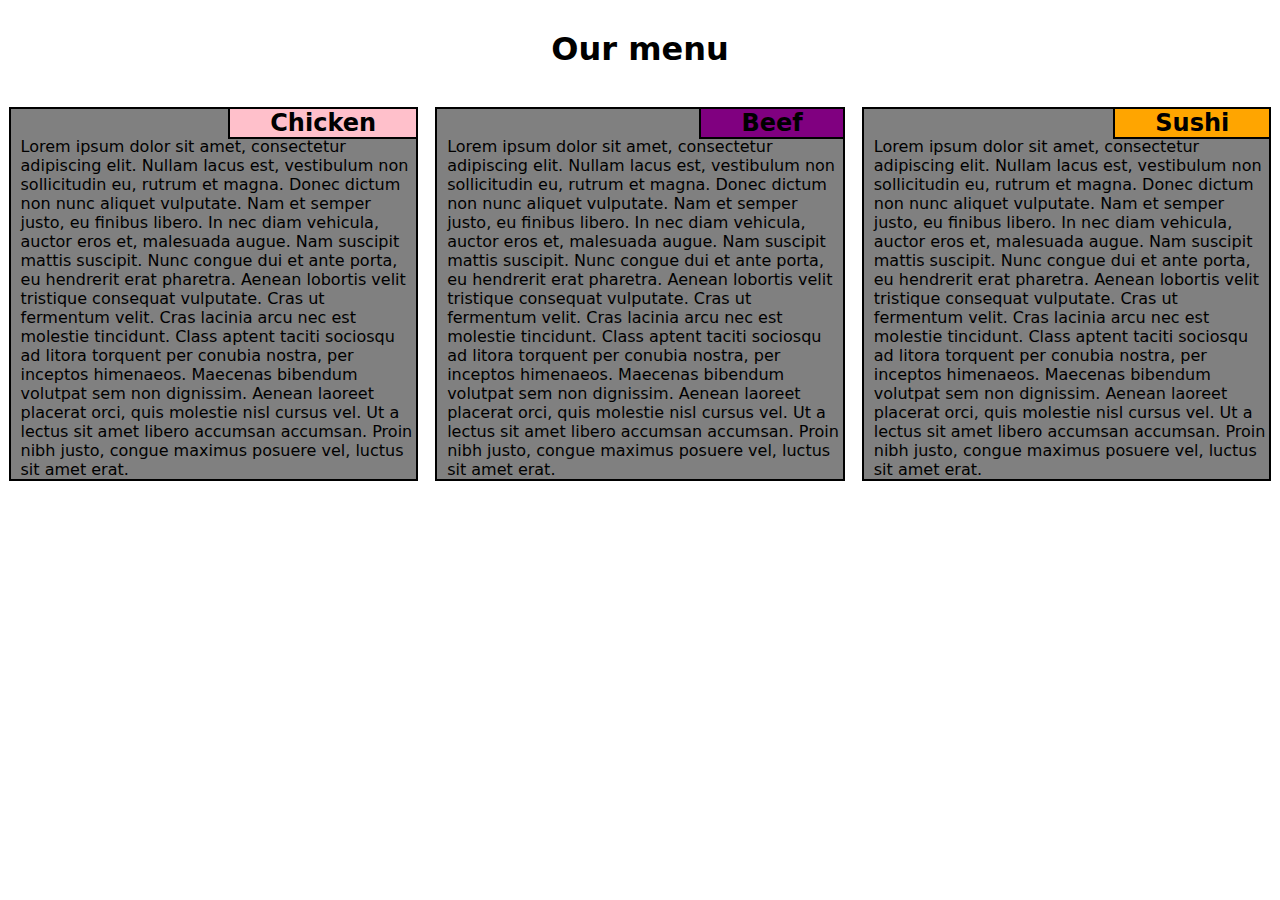
<file: Module2-Solution/index.html>
<!DOCTYPE html>
<html lang="en">
<head>

	<meta charset="utf-8">
	<meta name="viewport" content="width=device-width, initial-scale=1">

	<title>Module 2 Solution</title>

	<link rel="stylesheet" type="text/css" href="CSS/styles.css">
</head>
<body>

	<h1>Our menu</h1>
<div class="large tablet mobile">
	<section id="section">
		<h2><span id="sec-1">Chicken</span></h2>
		<p>
			Lorem ipsum dolor sit amet, consectetur adipiscing elit. Nullam lacus est, vestibulum non sollicitudin eu, rutrum et magna. Donec dictum non nunc aliquet vulputate. Nam et semper justo, eu finibus libero. In nec diam vehicula, auctor eros et, malesuada augue. Nam suscipit mattis suscipit. Nunc congue dui et ante porta, eu hendrerit erat pharetra. Aenean lobortis velit tristique consequat vulputate. Cras ut fermentum velit. Cras lacinia arcu nec est molestie tincidunt. Class aptent taciti sociosqu ad litora torquent per conubia nostra, per inceptos himenaeos. Maecenas bibendum volutpat sem non dignissim. Aenean laoreet placerat orci, quis molestie nisl cursus vel. Ut a lectus sit amet libero accumsan accumsan. Proin nibh justo, congue maximus posuere vel, luctus sit amet erat.
		</p>
	</section>
</div>
<div class="large tablet mobile">
	<section id="section">
		<h2><span id="sec-2">Beef</span></h2>
		<p>
			Lorem ipsum dolor sit amet, consectetur adipiscing elit. Nullam lacus est, vestibulum non sollicitudin eu, rutrum et magna. Donec dictum non nunc aliquet vulputate. Nam et semper justo, eu finibus libero. In nec diam vehicula, auctor eros et, malesuada augue. Nam suscipit mattis suscipit. Nunc congue dui et ante porta, eu hendrerit erat pharetra. Aenean lobortis velit tristique consequat vulputate. Cras ut fermentum velit. Cras lacinia arcu nec est molestie tincidunt. Class aptent taciti sociosqu ad litora torquent per conubia nostra, per inceptos himenaeos. Maecenas bibendum volutpat sem non dignissim. Aenean laoreet placerat orci, quis molestie nisl cursus vel. Ut a lectus sit amet libero accumsan accumsan. Proin nibh justo, congue maximus posuere vel, luctus sit amet erat.
		</p>
	</section>
</div>
<div class="large mobile">
	<section id="section">
		<h2><span id="sec-3">Sushi</span></h2>
		<p>
			Lorem ipsum dolor sit amet, consectetur adipiscing elit. Nullam lacus est, vestibulum non sollicitudin eu, rutrum et magna. Donec dictum non nunc aliquet vulputate. Nam et semper justo, eu finibus libero. In nec diam vehicula, auctor eros et, malesuada augue. Nam suscipit mattis suscipit. Nunc congue dui et ante porta, eu hendrerit erat pharetra. Aenean lobortis velit tristique consequat vulputate. Cras ut fermentum velit. Cras lacinia arcu nec est molestie tincidunt. Class aptent taciti sociosqu ad litora torquent per conubia nostra, per inceptos himenaeos. Maecenas bibendum volutpat sem non dignissim. Aenean laoreet placerat orci, quis molestie nisl cursus vel. Ut a lectus sit amet libero accumsan accumsan. Proin nibh justo, congue maximus posuere vel, luctus sit amet erat.
		</p>
	</section>	
</div>
	
</body>
</html>
</file>
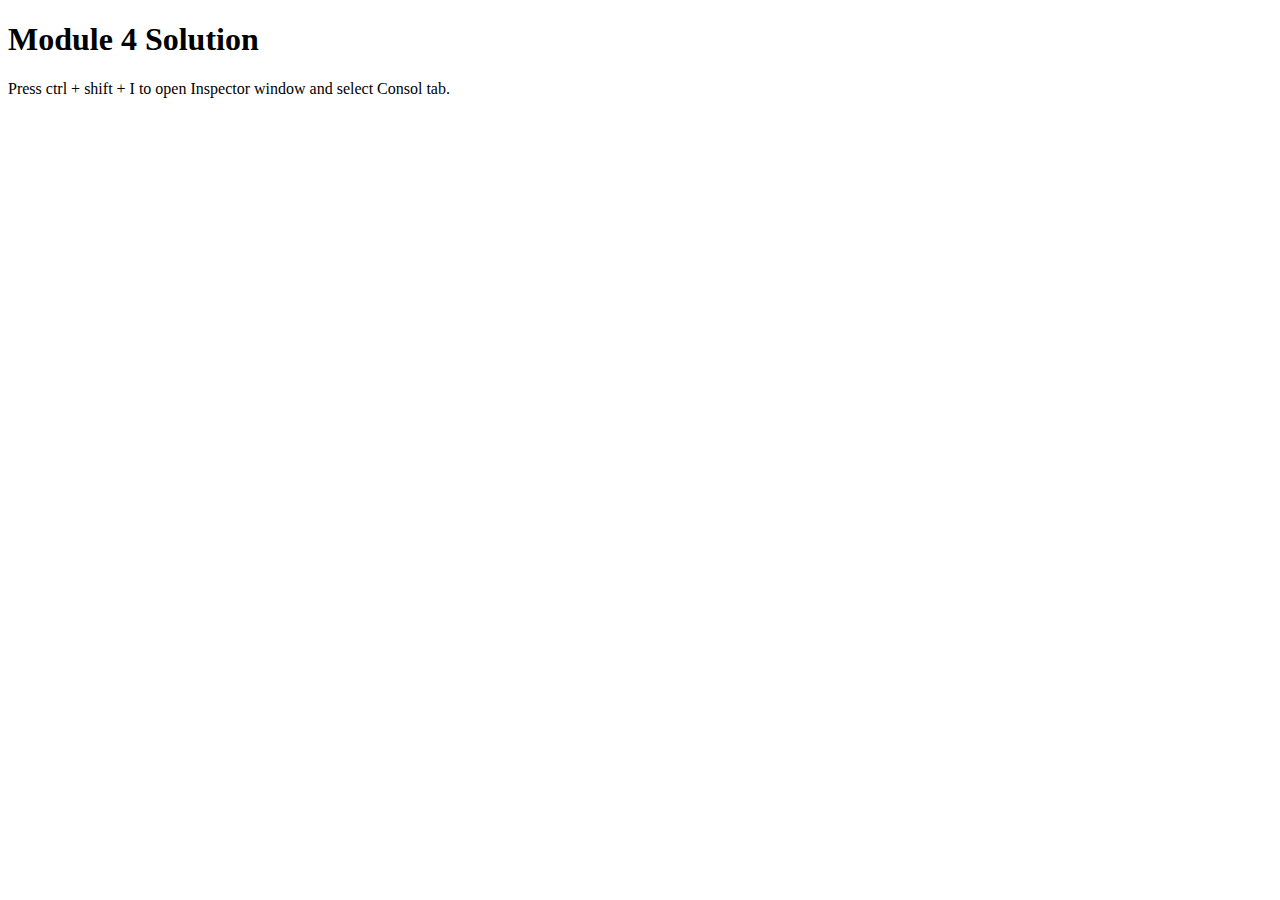
<file: Module4-Solution/index.html>
<!DOCTYPE html>
<html>
<head>
  <meta charset="utf-8">
  <title>Module 4 Solution</title>
  <script src="SpeakHello.js"></script>
  <script src="SpeakGoodBye.js"></script>
  <script src="script.js"></script>
</head>
<body>
  <h1>Module 4 Solution</h1>
  <p>
    Press ctrl + shift + I to open Inspector window and select Consol tab.
  </p>
    
</body>
</html>
</file>
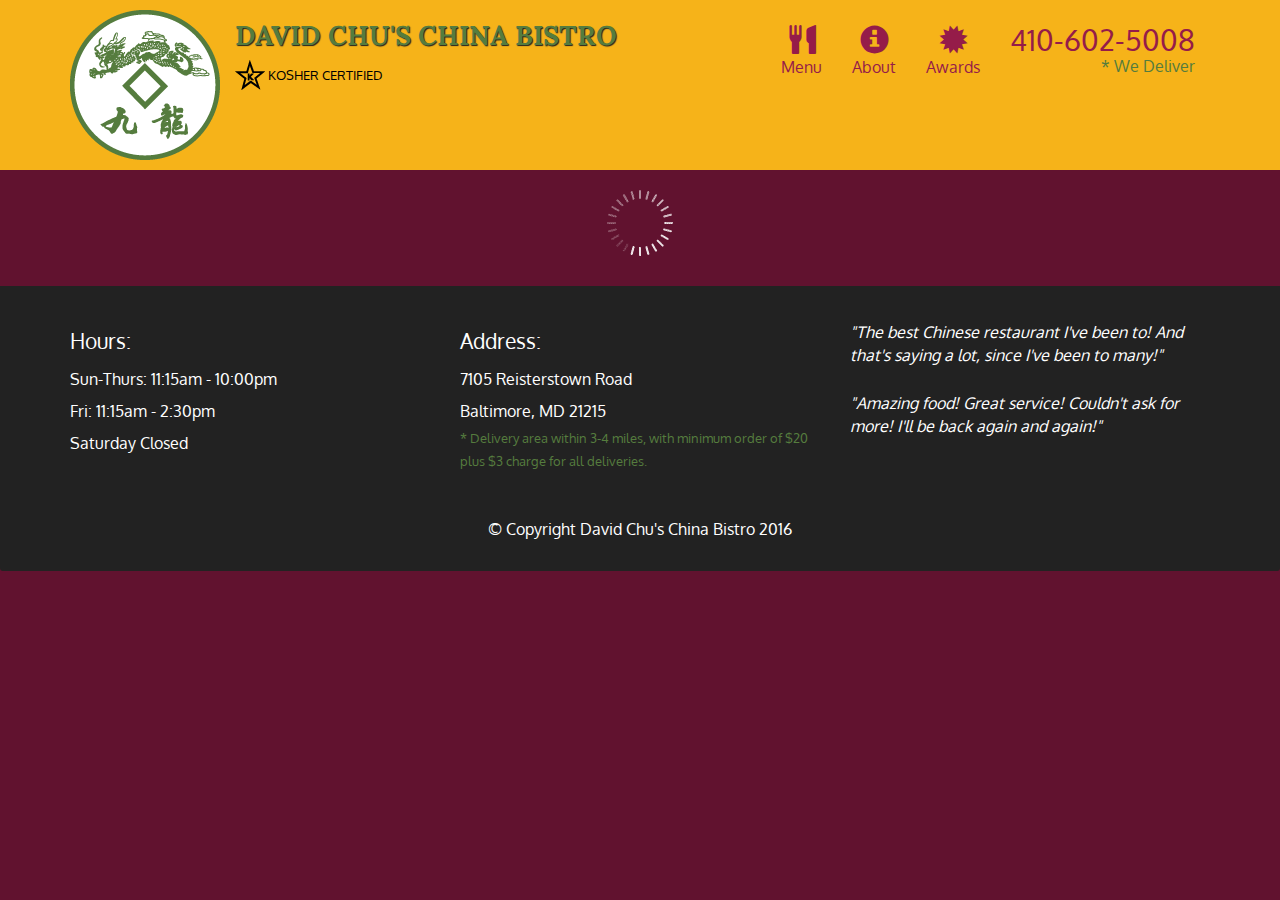
<file: Module5-Solution/index.html>
<!doctype html>
<html lang="en">
  <head>
    <meta charset="utf-8">
    <meta http-equiv="X-UA-Compatible" content="IE=edge">
    <meta name="viewport" content="width=device-width, initial-scale=1">
    <title>David Chu's China Bistro</title>
    <link rel="stylesheet" href="css/bootstrap.min.css">
    <link rel="stylesheet" href="css/styles.css">
    <link href='https://fonts.googleapis.com/css?family=Oxygen:400,300,700' rel='stylesheet' type='text/css'>
    <link href='https://fonts.googleapis.com/css?family=Lora' rel='stylesheet' type='text/css'>
  </head>
<body>
  <header>
    <nav id="header-nav" class="navbar navbar-default">
      <div class="container">
        <div class="navbar-header">
          <a href="index.html" class="pull-left visible-md visible-lg">
            <div id="logo-img" alt="Logo image"></div>
          </a>

          <div class="navbar-brand">
            <a href="index.html"><h1>David Chu's China Bistro</h1></a>
            <p>
              <img src="images/star-k-logo.png" alt="Kosher certification">
              <span>Kosher Certified</span>
            </p>
          </div>

          <button id="navbarToggle" type="button" class="navbar-toggle collapsed" data-toggle="collapse" data-target="#collapsable-nav" aria-expanded="false">
            <span class="sr-only">Toggle navigation</span>
            <span class="icon-bar"></span>
            <span class="icon-bar"></span>
            <span class="icon-bar"></span>
          </button>
        </div>
        
        <div id="collapsable-nav" class="collapse navbar-collapse">
           <ul id="nav-list" class="nav navbar-nav navbar-right">
            <li id="navHomeButton" class="visible-xs active">
              <a href="index.html">
                <span class="glyphicon glyphicon-home"></span> Home</a>
            </li>
            <li id="navMenuButton">
              <a href="#" onclick="$dc.loadMenuCategories();">
                <span class="glyphicon glyphicon-cutlery"></span><br class="hidden-xs"> Menu</a>
            </li>
            <li>
              <a href="#">
                <span class="glyphicon glyphicon-info-sign"></span><br class="hidden-xs"> About</a>
            </li>
            <li>
              <a href="#">
                <span class="glyphicon glyphicon-certificate"></span><br class="hidden-xs"> Awards</a>
            </li>
            <li id="phone" class="hidden-xs">
              <a href="tel:410-602-5008">
                <span>410-602-5008</span></a><div>* We Deliver</div>
            </li>
          </ul><!-- #nav-list -->
        </div><!-- .collapse .navbar-collapse -->
      </div><!-- .container -->
    </nav><!-- #header-nav -->
  </header>

  <div id="call-btn" class="visible-xs">
    <a class="btn" href="tel:410-602-5008">
    <span class="glyphicon glyphicon-earphone"></span>
    410-602-5008
    </a>
  </div>
  <div id="xs-deliver" class="text-center visible-xs">* We Deliver</div>

  <div id="main-content" class="container"></div>

  <footer class="panel-footer">
    <div class="container">
      <div class="row">
        <section id="hours" class="col-sm-4">
          <span>Hours:</span><br>
          Sun-Thurs: 11:15am - 10:00pm<br>
          Fri: 11:15am - 2:30pm<br>
          Saturday Closed
          <hr class="visible-xs">
        </section>
        <section id="address" class="col-sm-4">
          <span>Address:</span><br>
          7105 Reisterstown Road<br>
          Baltimore, MD 21215
          <p>* Delivery area within 3-4 miles, with minimum order of $20 plus $3 charge for all deliveries.</p>
          <hr class="visible-xs">
        </section>
        <section id="testimonials" class="col-sm-4">
          <p>"The best Chinese restaurant I've been to! And that's saying a lot, since I've been to many!"</p>
          <p>"Amazing food! Great service! Couldn't ask for more! I'll be back again and again!"</p>
        </section>
      </div>
      <div class="text-center">&copy; Copyright David Chu's China Bistro 2016</div>
    </div>
  </footer>

  <!-- jQuery (Bootstrap JS plugins depend on it) -->
  <script src="js/jquery-2.1.4.min.js"></script>
  <script src="js/bootstrap.min.js"></script>
  <script src="js/ajax-utils.js"></script>
  <script src="js/script.js"></script>
</body>
</html>
</file>
<file: Module2-Solution/CSS/styles.css>
body {
	font-family: Comic Sans MS, Comic sans, sans ;
}

h1 {
	margin: 30px;
	text-align: center;
}

* {
	box-sizing: border-box;
	margin: 0px;
	padding: 0px;
	clear: right;
}

#section {
	border: 2px solid black;
	margin: 2%;
	text-align: right;
	background-color: gray;
	float: left;
	padding-left: 10px;
		
}

p {
	text-align: left;
}


#sec-1 {
	border-style: box-border;
	border: 2px solid black;
	border-right: 2px;
	text-align: right;
	margin-top: 0px;
	background-color: pink;

	padding-right: 40px;
	padding-left: 40px;

}

#sec-2 {
	border-style: box-border;
	border: 2px solid black;
	border-right: 2px;
	text-align: right;
	margin-top: 0px;
	background-color: purple;

	padding-right: 40px;
	padding-left: 40px;
}

#sec-3 {
	border-style: box-border;
	border: 2px solid black;
	border-right: 2px;
	text-align: right;
	margin-top: 0px;
	background-color: orange;

	padding-right: 40px;
	padding-left: 40px;
}

@media (min-width: 992px) {
	.large {
		float: left;
		width: 33.33%
	}
}

@media (min-width: 768px) and (max-width: 991px) {
	.tablet {
		float: left;
		width: 50%
	}
}

@media (max-width: 767px) {
	.mobile {
		width: 100%;
	}
}
</file>
<file: Module5-Solution/css/styles.css>
body {
  font-size: 16px;
  color: #fff;
  background-color: #61122f;
  font-family: 'Oxygen', sans-serif;
}

/** HEADER **/
#header-nav {
  background-color: #f6b319;
  border-radius: 0;
  border: 0;
}

#logo-img {
  background: url('../images/restaurant-logo_large.png') no-repeat;
  width: 150px;
  height: 150px;
  margin: 10px 15px 10px 0;
}

.navbar-brand {
  padding-top: 25px;
}
.navbar-brand h1 { /* Restaurant name */
  font-family: 'Lora', serif;
  color: #557c3e;
  font-size: 1.5em;
  text-transform: uppercase;
  font-weight: bold;
  text-shadow: 1px 1px 1px #222;
  margin-top: 0;
  margin-bottom: 0;
  line-height: .75;
}
.navbar-brand a:hover, .navbar-brand a:focus {
  text-decoration: none;
}
.navbar-brand p { /* Kosher cert */
  color: #000;
  text-transform: uppercase;
  font-size: .7em;
  margin-top: 15px;
}
.navbar-brand p span { /* Star-K */
  vertical-align: middle;
}

#nav-list {
  margin-top: 10px;
}
#nav-list a {
  color: #951C49;
  text-align: center;
}
#nav-list a:hover {
  background: #E7E7E7;
}
#nav-list a span {
  font-size: 1.8em;
}

#phone {
  margin-top: 5px;
}
#phone a { /* Phone number */
  text-align: right;
  padding-bottom: 0;
}
#phone div { /* We Deliver */
  color: #557c3e;
  text-align: right;
  padding-right: 15px;
}

.navbar-header button.navbar-toggle, .navbar-header .icon-bar {
  border: 1px solid #61122f;
}
.navbar-header button.navbar-toggle {
  clear: both;
  margin-top: -30px;
}
/* END HEADER */

/* FOOTER */
.panel-footer {
  margin-top: 30px;
  padding-top: 35px;
  padding-bottom: 30px;
  background-color: #222;
  border-top: 0;
}
.panel-footer div.row {
  margin-bottom: 35px;
}
#hours, #address {
  line-height: 2;
}
#hours > span, #address > span {
  font-size: 1.3em;
}
#address p {
  color: #557c3e;
  font-size: .8em;
  line-height: 1.8;
}
#testimonials {
  font-style: italic;
}
#testimonials p:nth-child(2) {
  margin-top: 25px;
}
/* END FOOTER */



/* HOME PAGE */
.container .jumbotron {
  box-shadow: 0 0 50px #3F0C1F;
  border: 2px solid #3F0C1F;
}

#menu-tile, #specials-tile, #map-tile {
  height: 250px;
  width: 100%;
  margin-bottom: 15px;
  position: relative;
  border: 2px solid #3F0C1F;
  overflow: hidden;
}
#menu-tile:hover, #specials-tile:hover, #map-tile:hover {
  box-shadow: 0 1px 5px 1px #cccccc;
}
#menu-tile {
  background: url('../images/menu-tile.jpg') no-repeat;
  background-position: center;
}
#specials-tile {
  background: url('../images/specials-tile.jpg') no-repeat;
  background-position: center;
}
#menu-tile span, #specials-tile span, #map-tile span {
  position: absolute;
  bottom: 0;
  right: 0;
  width: 100%;
  text-align: center;
  font-size: 1.6em;
  text-transform: uppercase;
  background-color: #000;
  color: #fff;
  opacity: .8;
}
/* END HOME PAGE */

/* MENU CATEGORIES PAGE */
.category-tile { 
  position: relative;
  border: 2px solid #3F0C1F;
  overflow: hidden;
  width: 200px;
  height: 200px;
  margin: 0 auto 15px;
}
.category-tile span {
  position: absolute;
  bottom: 0;
  right: 0;
  width: 100%;
  text-align: center;
  font-size: 1.2em;
  text-transform: uppercase;
  background-color: #000;
  color: #fff;
  opacity: .8;
}
.category-tile:hover {
  box-shadow: 0 1px 5px 1px #cccccc;
}

#menu-categories-title + div {
  margin-bottom: 50px;
}
/* END MENU CATEGORIES PAGE */

/* SINGLE CATEGORY PAGE */
.menu-item-tile {
  margin-bottom: 25px;
}
.menu-item-tile hr {
  width: 80%;
}
.menu-item-tile .menu-item-price {
  font-size: 1.1em;
  text-align: right;
  margin-top: -15px;
  margin-right: -15px;
}
.menu-item-tile .menu-item-price span {
  font-size: .6em;
}
.menu-item-photo {
  position: relative;
  border: 2px solid #3F0C1F; 
  overflow: hidden;
  padding: 0;
  margin-right: -15px;
  margin-left: auto;
  margin-bottom: 20px;
  max-width: 250px;
}
.menu-item-photo div {
  position: absolute;
  bottom: 0;
  right: 0;
  width: 80px;
  background-color: #557c3e;
  text-align: center;
}
.menu-item-description {
  padding-right: 30px;
}
h3.menu-item-title {
  margin: 0 0 10px;
}
.menu-item-details {
  font-size: .9em;
  font-style: italic;
}
/* END SINGLE CATEGORY PAGE */


/********** Large devices only **********/
@media (min-width: 1200px) {
  .container .jumbotron {
    background: url('../images/jumbotron_1200.jpg') no-repeat;
    height: 675px;
  }
}

/********** Medium devices only **********/
@media (min-width: 992px) and (max-width: 1199px) {
  /* Header */
  #logo-img {
    background: url('../images/restaurant-logo_medium.png') no-repeat;
    width: 100px;
    height: 100px;
    margin: 5px 5px 5px 0;
  }
  /* End Header */

  /* Home Page */
  .container .jumbotron {
    background: url('../images/jumbotron_992.jpg') no-repeat;
    height: 558px;
  }
  /* End Home Page */
}

/********** Small devices only **********/
@media (min-width: 768px) and (max-width: 991px) {
  /* Home Page */
  .container .jumbotron {
    background: url('../images/jumbotron_768.jpg') no-repeat;
    height: 432px;
  }
  /* End Home Page */
}

/********** Extra small devices only **********/
@media (max-width: 767px) {
  /* Header */
  .navbar-brand {
    padding-top: 10px;
    height: 80px;
  }
  .navbar-brand h1 { /* Restaurant name */
    padding-top: 10px;
    font-size: 5vw; /* 1vw = 1% of viewport width */
  }
  .navbar-brand p { /* Kosher cert */
    font-size: .6em;
    margin-top: 12px;
  }
  .navbar-brand p img { /* Star-K */
    height: 20px;
  }

  #collapsable-nav a { /* Collapsed nav menu text */
    font-size: 1.2em;
  }
  #collapsable-nav a span { /* Collapsed nav menu glyph */
    font-size: 1em;
    margin-right: 5px;
  }

  #call-btn > a {
    font-size: 1.5em;
    display: block;
    margin: 0 20px;
    padding: 10px;
    border: 2px solid #fff;
    background-color: #f6b319;
    color: #951c49;
  }
  #xs-deliver {
    margin-top: 5px;
    font-size: .7em;
    letter-spacing: .1em;
    text-transform: uppercase;
  }
  /* End Header */

  /* Footer */
  .panel-footer section {
    margin-bottom: 30px;
    text-align: center;
  }
  .panel-footer section:nth-child(3) {
    margin-bottom: 0; /* margin already exists on the whole row */
  }
  .panel-footer section hr {
    width: 50%;
  }
  /* End Footer */

  /* Home Page */
  .container .jumbotron {
    margin-top: 30px;
    padding: 0;
  }
  #menu-tile, #specials-tile {
    width: 360px;
    margin: 0 auto 15px;
  }

  .menu-item-photo {
    margin-right: auto;
  }
  .menu-item-tile .menu-item-price {
    text-align: center;
  }
  .menu-item-description {
    text-align: center;;
  }
}


/********** Super extra small devices Only :-) (e.g., iPhone 4) **********/
@media (max-width: 479px) {
  /* Header */
  .navbar-brand h1 { /* Restaurant name */
    padding-top: 5px;
    font-size: 6vw;
  }
  /* End Header */
  
  /* Home page */
  #menu-tile, #specials-tile {
    width: 280px;
    margin: 0 auto 15px;
  }

  .col-xxs-12 {
    position: relative;
    min-height: 1px;
    padding-right: 15px;
    padding-left: 15px;
    float: left;
    width: 100%;
  }
}
</file>
